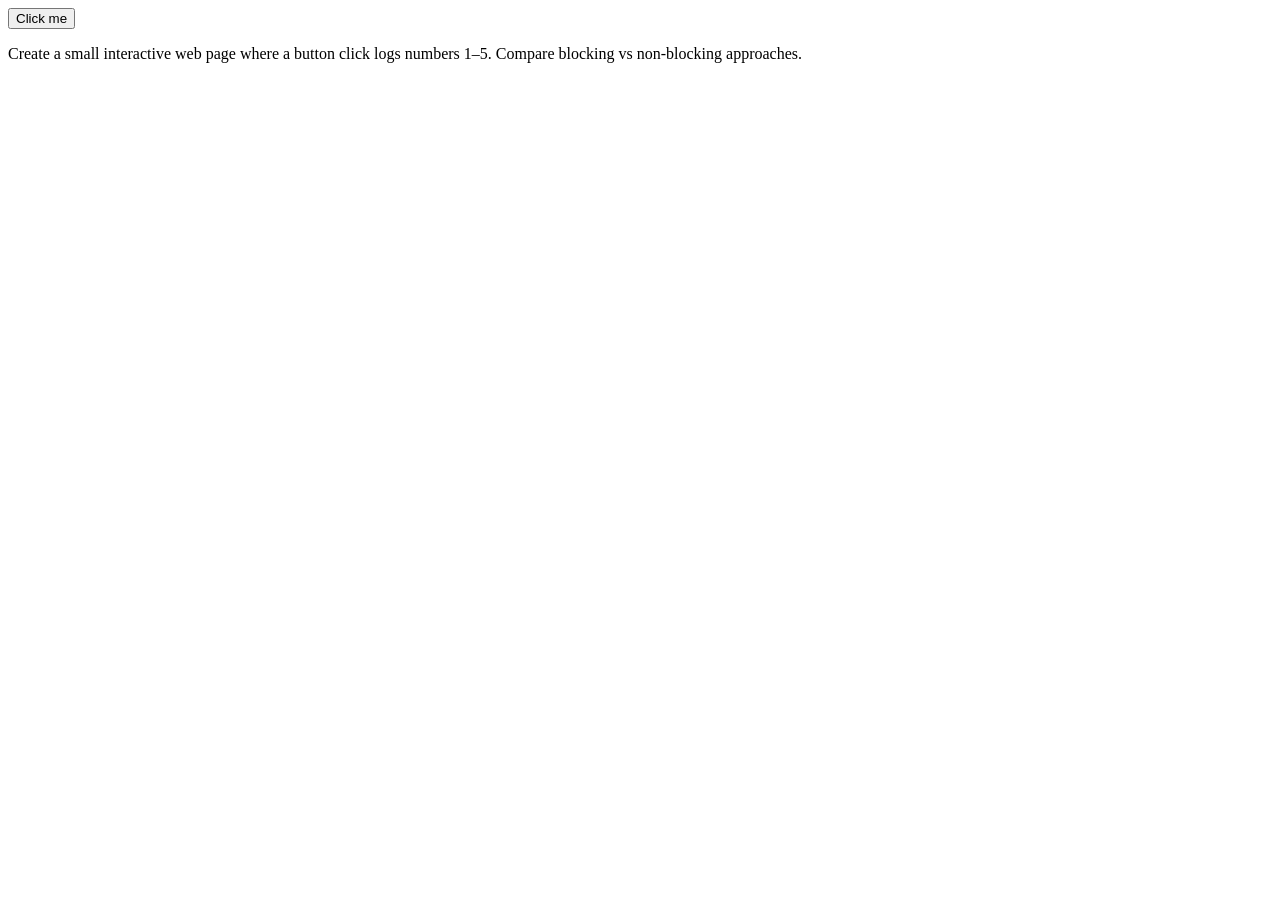
<file: task3/index3.html>
<!DOCTYPE html>
<html lang="en">
<head>
    <meta charset="UTF-8">
    <meta name="viewport" content="width=device-width, initial-scale=1.0">
    <title>Log numbers from 1-5</title>
</head>
<body>
    <button id="btn" onclick="logNumbers()">Click me</button>
    <p id="numbers"></p>
    <p>Create a small interactive web page where a button click logs numbers 1–5. Compare blocking vs non-blocking approaches.</p>
    <script>
       
    
    </script>
</body>
</html>
</file>
